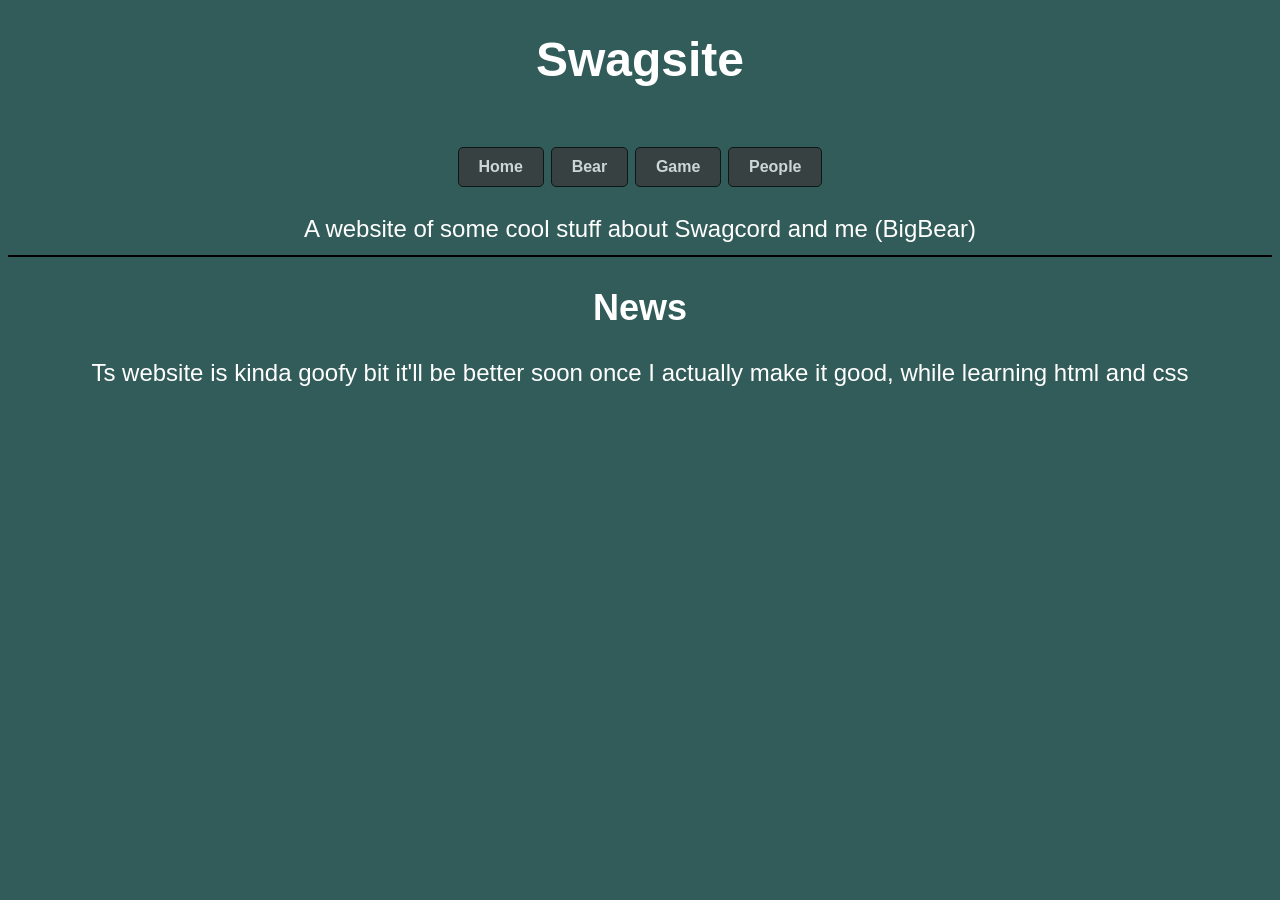
<file: index.html>
<!DOCTYPE html>
<html>
 <head>
   <title>Bear</title>
   <link rel="stylesheet" type="text/css" href="./style.css" />
   <link rel="icon" type="image/png" href="Chiikawa.png">
 </head>
 <body>
  <main>
   <h1>Swagsite</h1>
   <br>
  <a href="index.html" class="button-link">Home</a>
  <a href="Bears.html" class="button-link">Bear</a>
  <a href="Game.html" class="button-link">Game</a>
   <a href="Swaggers.html" class="button-link">People</a>
   <br>
   <br>
   A website of some cool stuff about Swagcord and me (BigBear)
   <hr>
   <h2><b>News</b></h2>
   Ts website is kinda goofy bit it'll be better soon once 
   I actually make it good, while learning html and css
   </main>
 </body>
</html>
</file>
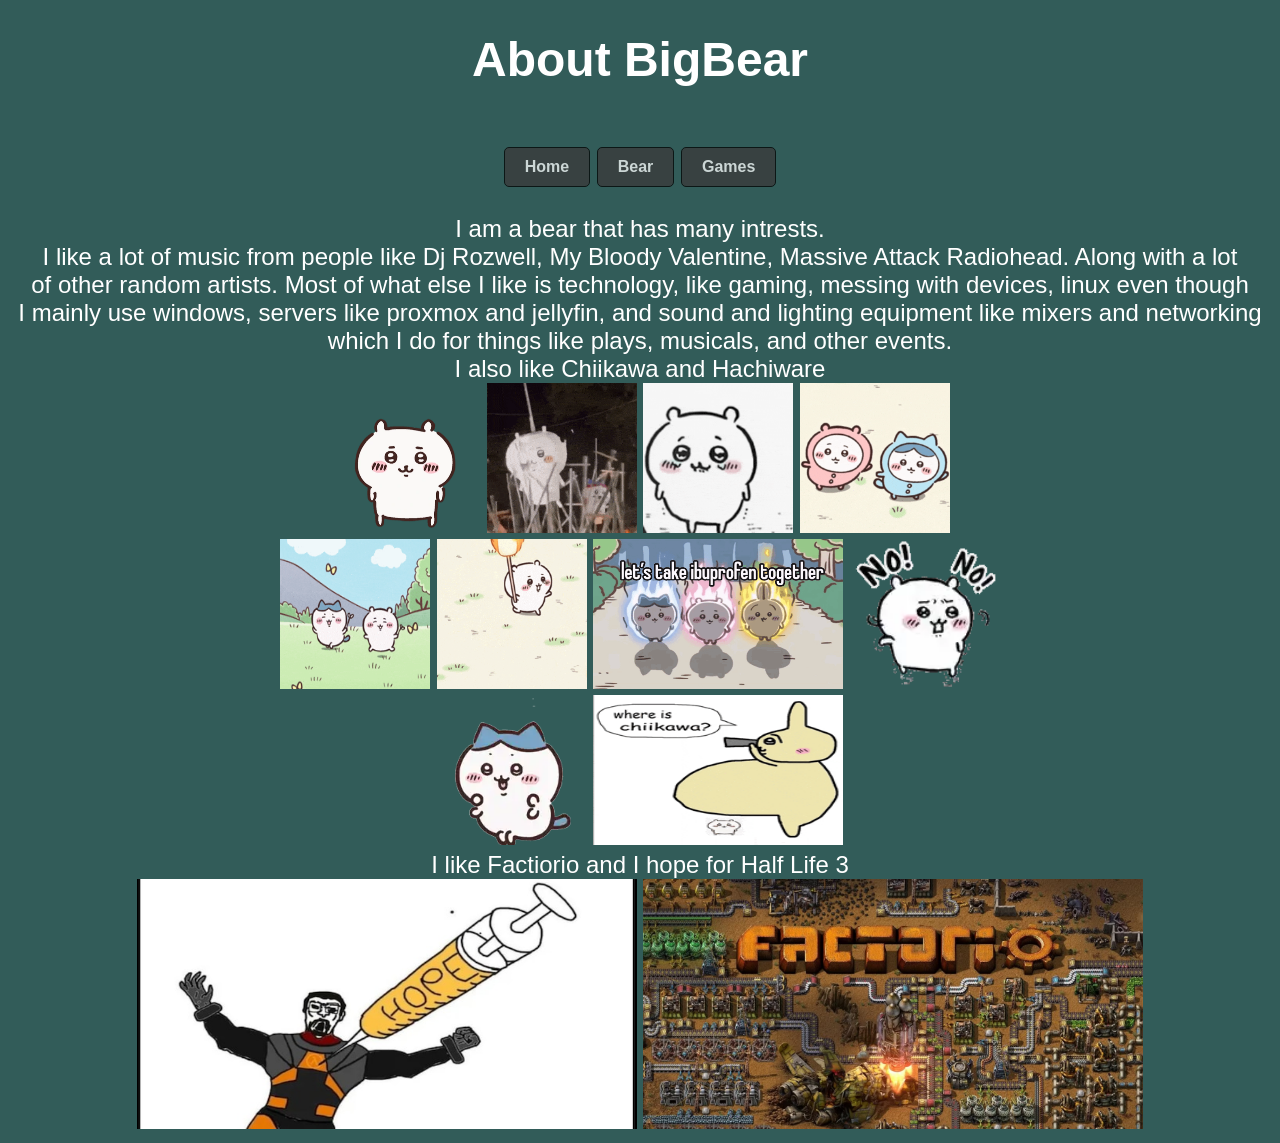
<file: Bears/index.html>
<!DOCTYPE html>
<html>
 <head>
  <title>BigBear</title>
  <link rel="stylesheet" type="text/css" href="./style.css" />
  <link rel="icon" type="image/png" href="Chiikawa.png">
 </head>
  <body>
    <main>
      <h1>About BigBear</h1>
      <br>
      <a href="/index.html" class="button-link">Home</a>
      <a href="/Bears.html" class="button-link">Bear</a>
      <a href="/Game.html" class="button-link">Games</a>
      <br>
      <br>
      I am a bear that has many intrests.<br>
      I like a lot of music from people like Dj Rozwell, My Bloody Valentine, Massive Attack Radiohead. Along with a lot<br>
      of other random artists. Most of what else I like is technology, like gaming, messing with devices, linux even though<br>
      I mainly use windows, servers like proxmox and jellyfin, and sound and lighting equipment like mixers and networking<br>
      which I do for things like plays, musicals, and other events.<br>
      I also like Chiikawa and Hachiware<br>
     <img src="Wide_chiikawa.webp" alt="Wide Chiikawa" width="150" height="150" > <img src="chii-kawa-chiikawa.gif" alt="Chiikawa Gif" width="150" height="150" > <img src="chiikawa (1).gif" alt="Chiikawa gif" width="150" height="150" > <img src="chiikawa (2).gif" alt="Chiikawa gif" width="150" height="150" > <br>
     <img src="chiikawa-chiikawa-hachiware.gif" alt="Chiikawa Gif" width="150" height="150" > <img src="chiikawa-marshmallow.gif" alt="Chiikawa Marshmallow gif" width="150" height="150" > <img src="chiikawa-usagi.png" alt="Chiikawa gif" width="250" height="150" > <img src="chiikawa.webp" alt="Chiikawa Gif" width="150" height="150" > <br> 
     <img src="hachiware.webp" alt="Hachiware Gif" width="150" height="150" > <img src="usagi-chiikawa.gif" alt="Where is Chiikawa" width="250" height="150" > <br>
     I like Factiorio and I hope for Half Life 3 <br>
     <img src="Hopium.jpg" alt="Half Life 3 Hopium" width="500" height="250" > <img src="Factorio1.avif" alt="Factorio" width="500" height="250" >
    </main>
  </body>
</html>
</file>
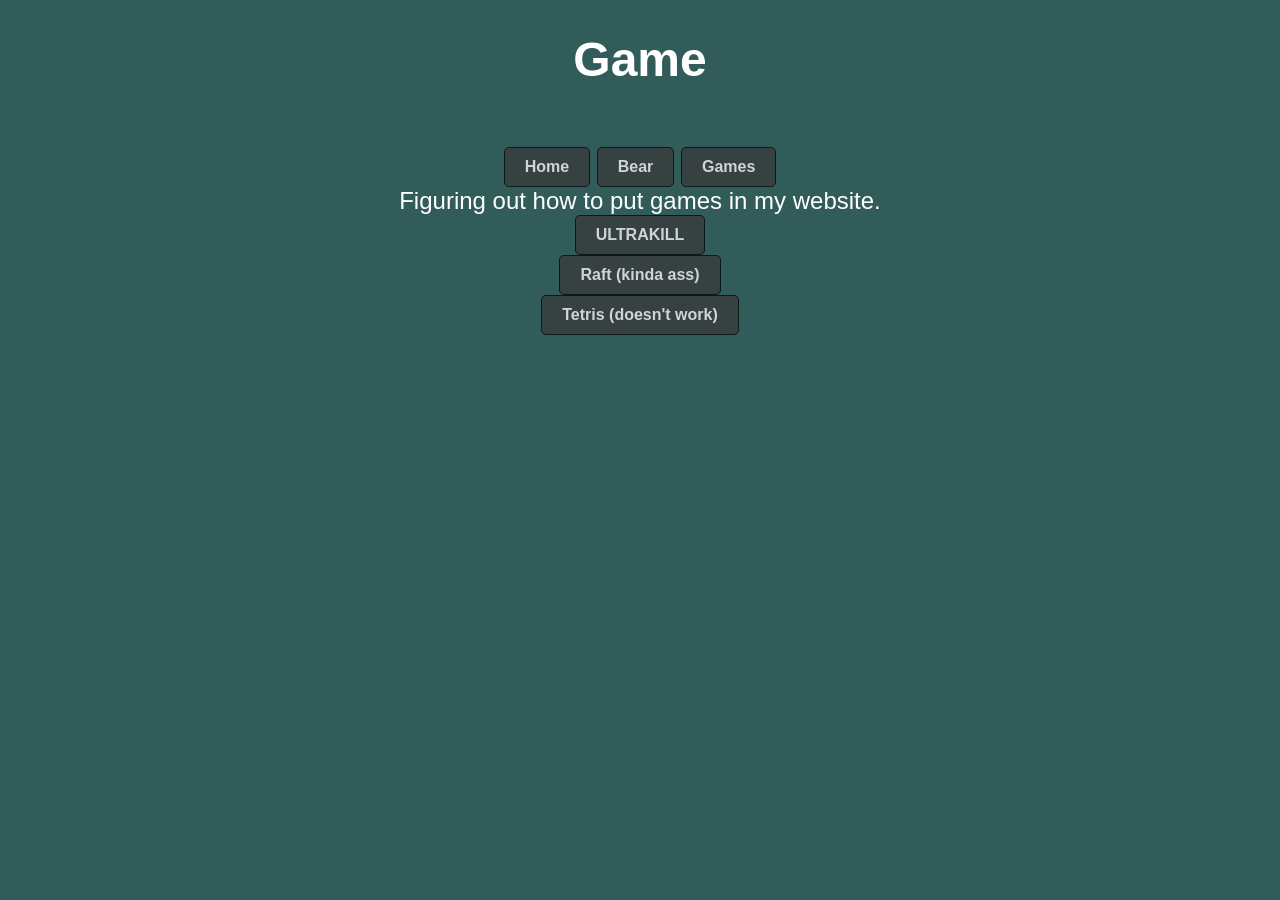
<file: Game/index.html>
<!DOCTYPE html>
 <html>
   <head>
    <title>Game</title>
    <link rel="stylesheet" type="text/css" href="./style.css" />
    <link rel="icon" type="image/png" href="Chiikawa.png">
   </head>
  <body>
   <main>
    <h1>Game</h1>
    <br>
     <a href="/index.html" class="button-link">Home</a>
     <a href="/Bears.html" class="button-link">Bear</a>
     <a href="/Game.html" class="button-link">Games</a>
    <br>
    Figuring out how to put games in my website.<br>
     <a href="/Ultrakill.html" class="button-link">ULTRAKILL</a> <br>
     <a href="/raft.html" class="button-link">Raft (kinda ass)</a> <br>
     <a href="/tetris.html" class="button-link">Tetris (doesn't work)</a>
   </main>
  </body>
 </html>
</file>
<file: style.css>
main {
  text-align: center;
}

html {
 background-color: #325C59;
 font-family: 'Atkinson Hyperlegible Mono', sans-serif;
 font-optical-sizing: auto;
 font-style: normal;
 color: white;
 font-size: 24px;
}

hr {
border: 1px solid black;
}

a {
    /* Display and layout */
    display: inline-block; /* Allows setting padding, width, and height */
    padding: 10px 20px;    /* Space between text and border */
    text-align: center;    /* Center the text */
    text-decoration: none; /* Removes the default underline for links */
    cursor: pointer;       /* Changes the mouse cursor to a pointer */

/* Appearance */
    background-color: #3B3939; /* Button background color */
    color: white;              /* Text color */
    border: 1px solid #000000; /* Border for definition */
    border-radius: 5px;        /* Rounded corners */
    font-size: 16px;           /* Text size */
    font-weight: bold;         /* Text thickness */
    opacity: 0.75;
    text-decoration: none;

}


button:hover {
  transform: scale(1.2);
  opacity: 1;
}
</file>
<file: Bears/style.css>
main {
  text-align: center;
}

html {
 background-color: #325C59;
 font-family: 'Atkinson Hyperlegible Mono', sans-serif;
 font-optical-sizing: auto;
 font-style: normal;
 color: white;
 font-size: 24px;
}

hr {
border: 1px solid black;
}

a {
    /* Display and layout */
    display: inline-block; /* Allows setting padding, width, and height */
    padding: 10px 20px;    /* Space between text and border */
    text-align: center;    /* Center the text */
    text-decoration: none; /* Removes the default underline for links */
    cursor: pointer;       /* Changes the mouse cursor to a pointer */

/* Appearance */
    background-color: #3B3939; /* Button background color */
    color: white;              /* Text color */
    border: 1px solid #000000; /* Border for definition */
    border-radius: 5px;        /* Rounded corners */
    font-size: 16px;           /* Text size */
    font-weight: bold;         /* Text thickness */
    opacity: 0.75;
    text-decoration: none;

}


button:hover {
  transform: scale(1.2);
  opacity: 1;
}
</file>
<file: Game/style.css>
main {
  text-align: center;
}

html {
 background-color: #325C59;
 font-family: 'Atkinson Hyperlegible Mono', sans-serif;
 font-optical-sizing: auto;
 font-style: normal;
 color: white;
 font-size: 24px;
}

hr {
border: 1px solid black;
}

a {
    /* Display and layout */
    display: inline-block; /* Allows setting padding, width, and height */
    padding: 10px 20px;    /* Space between text and border */
    text-align: center;    /* Center the text */
    text-decoration: none; /* Removes the default underline for links */
    cursor: pointer;       /* Changes the mouse cursor to a pointer */

/* Appearance */
    background-color: #3B3939; /* Button background color */
    color: white;              /* Text color */
    border: 1px solid #000000; /* Border for definition */
    border-radius: 5px;        /* Rounded corners */
    font-size: 16px;           /* Text size */
    font-weight: bold;         /* Text thickness */
    opacity: 0.75;
    text-decoration: none;

}


button:hover {
  transform: scale(1.2);
  opacity: 1;
}
</file>
